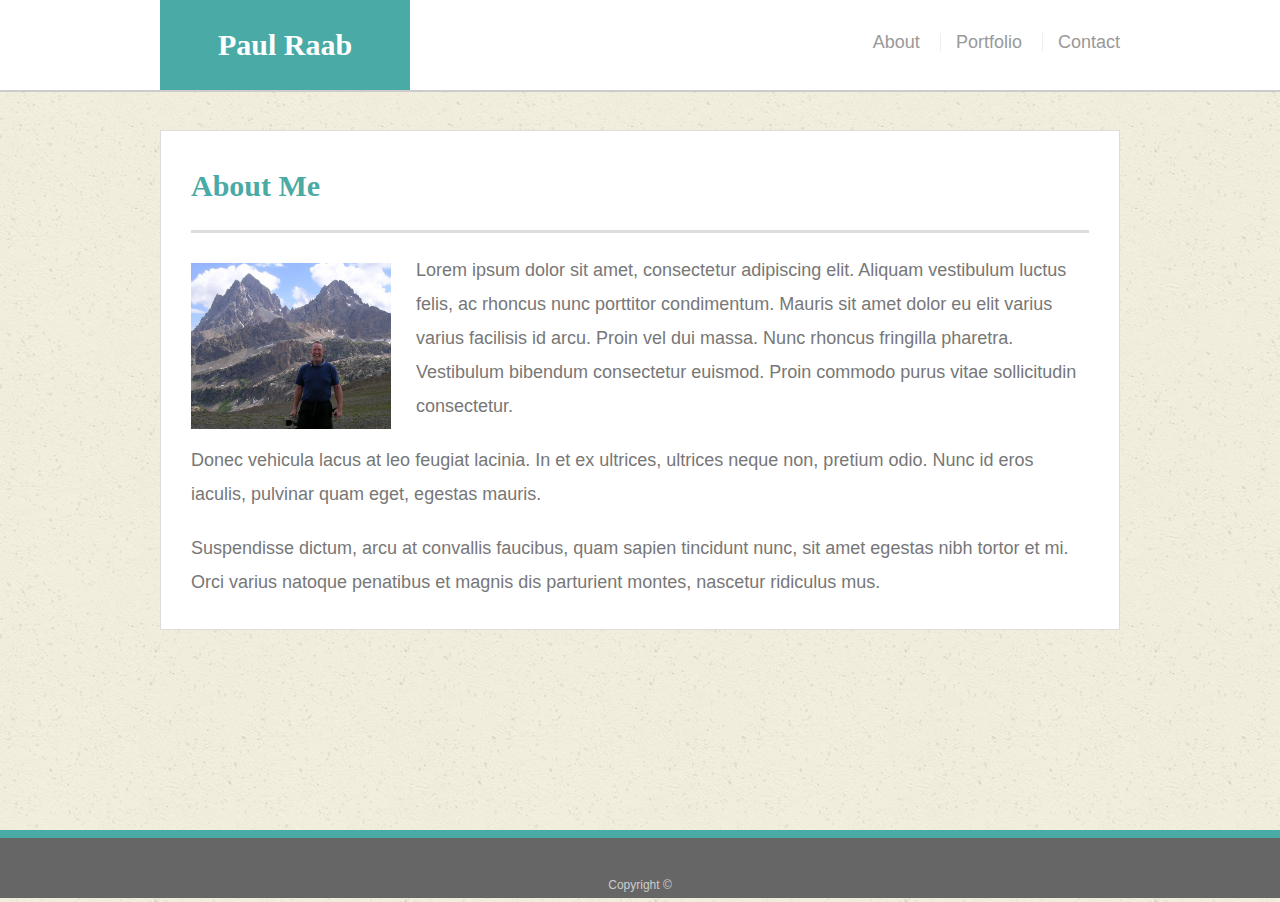
<file: index.html>
<!DOCTYPE html>
<html lang="en-us">

<head>
  <meta charset="UTF-8">
  <title>About | Paul Raab</title>
  <link rel="stylesheet" type="text/css" href="./assets/css/reset.css">
  <link rel="stylesheet" type="text/css" href="./assets/css/style.css">
</head>

<body>

  <header id="masthead">
    <div class="container">
      <a href="index.html" id="logo">Paul Raab</a>
      <nav>
        <a href="index.html">About</a>
        <a href="portfolio.html">Portfolio</a>
        <a href="contact.html">Contact</a>
      </nav>
    </div>
  </header>

  <div id="main-container" class="container">
    <section class="main-section">
      <h1>About Me</h1>

      <img src="./assets/images/PaulRaab.jpg" class="auth-image" alt="Paul Raab">

      <p>Lorem ipsum dolor sit amet, consectetur adipiscing elit. Aliquam vestibulum luctus felis, ac rhoncus nunc porttitor condimentum. Mauris sit amet dolor eu elit varius varius facilisis id arcu. Proin vel dui massa. Nunc rhoncus fringilla pharetra. Vestibulum bibendum consectetur euismod. Proin commodo purus vitae sollicitudin consectetur.</p>

      <p>Donec vehicula lacus at leo feugiat lacinia. In et ex ultrices, ultrices neque non, pretium odio. Nunc id eros iaculis, pulvinar quam eget, egestas mauris.</p>

      <p>Suspendisse dictum, arcu at convallis faucibus, quam sapien tincidunt nunc, sit amet egestas nibh tortor et mi. Orci varius natoque penatibus et magnis dis parturient montes, nascetur ridiculus mus.</p>

    </section>

  </div>

  <footer>
    <div class="container">
      Copyright &copy; 
    </div>
  </footer>
</body>

</html>
</file>
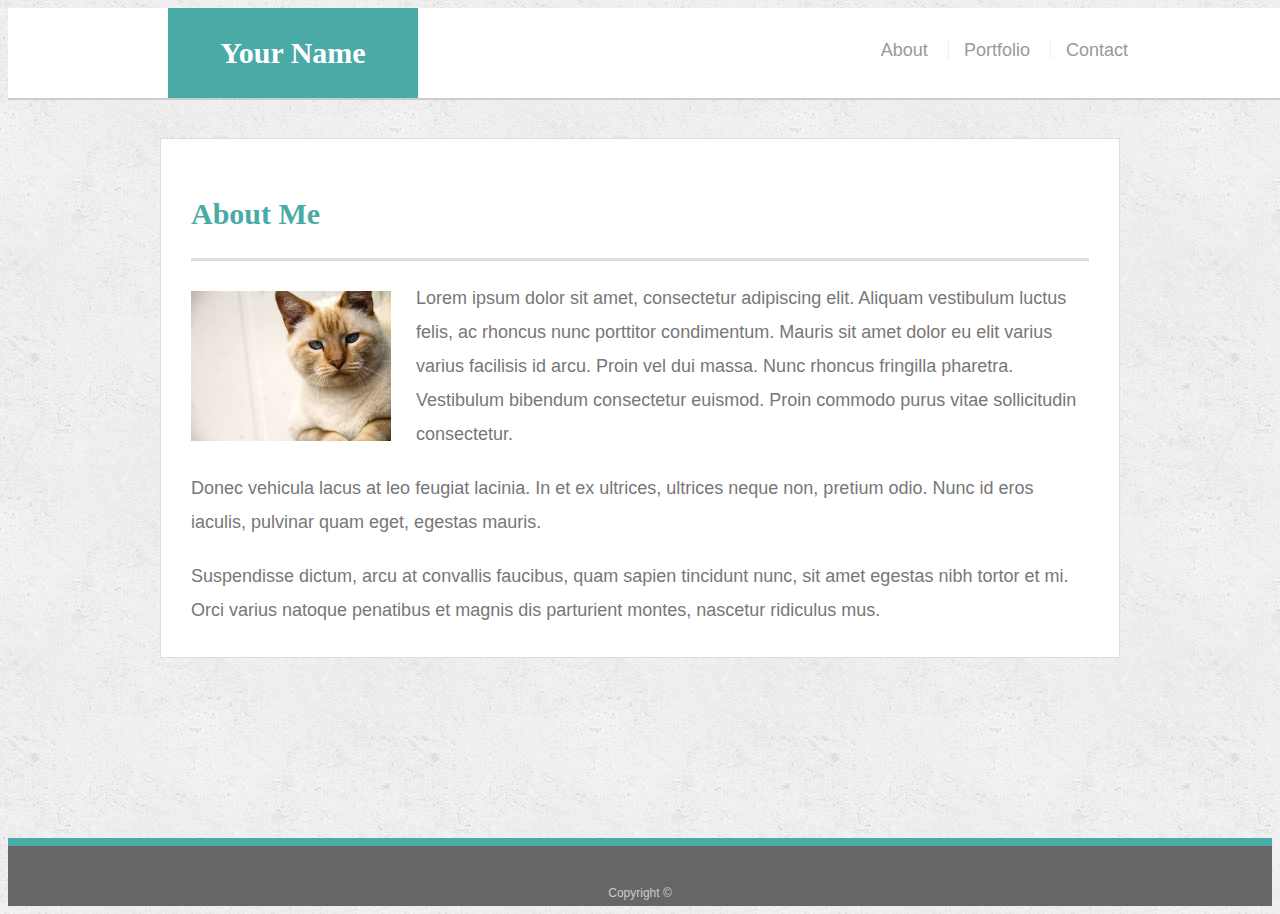
<file: week-1-portfolio/index.html>
<!doctype html>
<html lang="en-us">

<head>
  <meta charset="UTF-8">
  <title>About | Your Name</title>
  <link rel="stylesheet" type="text/css" href="assets/css/style.css">
</head>

<body>

  <header id="masthead">
    <div class="container">
      <a href="index.html" id="logo">Your Name</a>
      <nav>
        <a href="index.html">About</a>
        <a href="portfolio.html">Portfolio</a>
        <a href="contact.html">Contact</a>
      </nav>
    </div>
  </header>

  <div id="main-container" class="container">
    <section class="main-section">
      <h1>About Me</h1>

      <img src="assets/images/cat.jpg" class="auth-image" alt="Your Name">

      <p>Lorem ipsum dolor sit amet, consectetur adipiscing elit. Aliquam vestibulum luctus felis, ac rhoncus nunc porttitor condimentum. Mauris sit amet dolor eu elit varius varius facilisis id arcu. Proin vel dui massa. Nunc rhoncus fringilla pharetra. Vestibulum bibendum consectetur euismod. Proin commodo purus vitae sollicitudin consectetur.</p>

      <p>Donec vehicula lacus at leo feugiat lacinia. In et ex ultrices, ultrices neque non, pretium odio. Nunc id eros iaculis, pulvinar quam eget, egestas mauris.</p>

      <p>Suspendisse dictum, arcu at convallis faucibus, quam sapien tincidunt nunc, sit amet egestas nibh tortor et mi. Orci varius natoque penatibus et magnis dis parturient montes, nascetur ridiculus mus.</p>

    </section>

  </div>

  <footer>
    <div class="container">
      Copyright &copy; 
    </div>
  </footer>
</body>

</html>
</file>
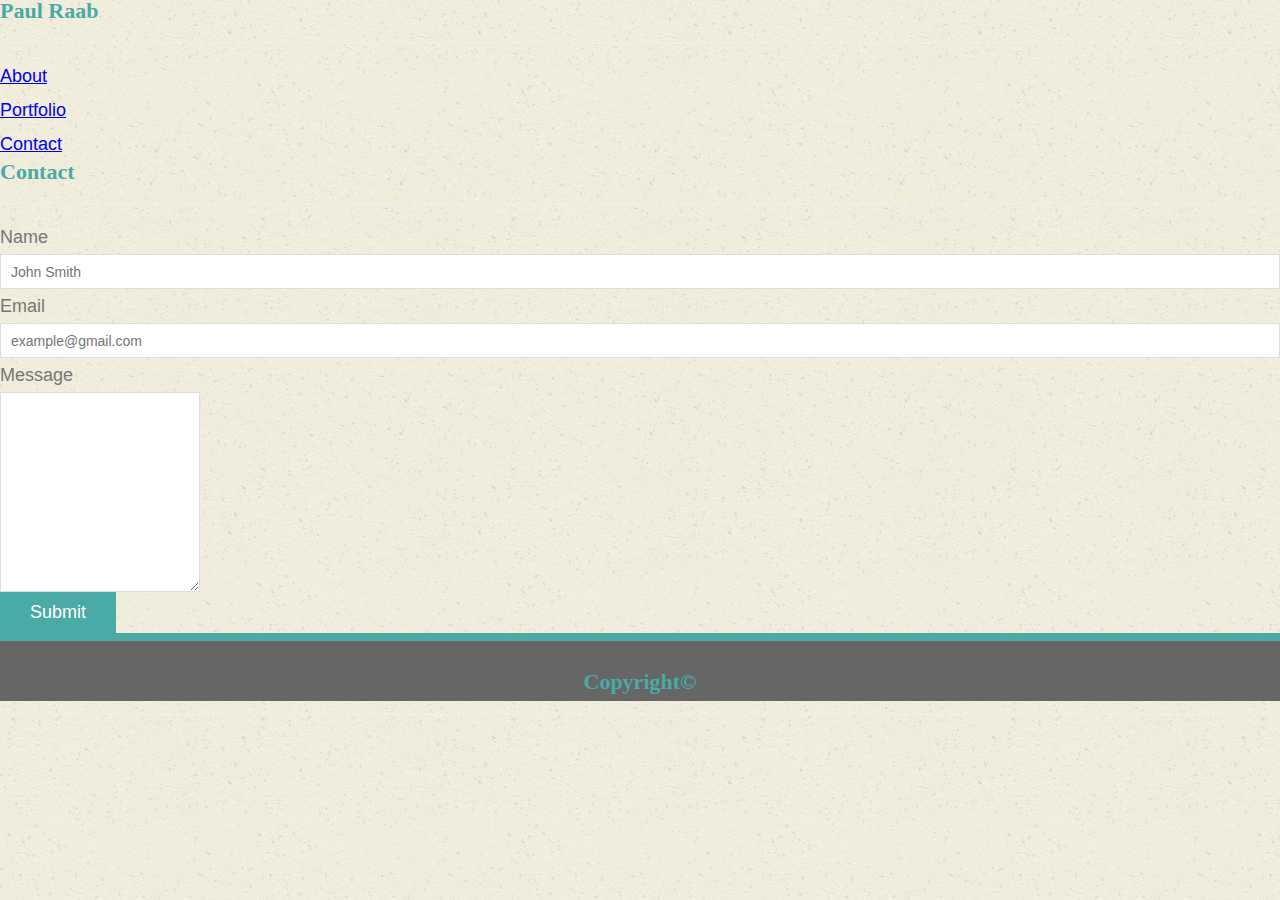
<file: contact.html>
<!-- HTML for Bootcamp Homework #1 -->
<!-- 3/14/2019 -->
<!-- ## Harder Assignment - Building a Portfolio -->

<!DOCTYPE html>
<html lang="en-us">

<!-- Meta information about this document -->
<!-- Note the reset.css to clear browser specific styles -->

<head>
    <meta charset="UTF-8">
    <title>Paul Raab</title>
    <link rel="stylesheet" type="text/css" href="./assets/css/reset.css">
    <link rel="stylesheet" type="text/css" href="./assets/css/style.css">
</head>


<body>

    <!-- Wrapper div around all objects in the body. Used to  -->
    <!-- assign default styles -->
    <div class="wrapper">

        <header>
        </header>

        <!-- Create the horizontal navigation bar -->
        <div id="navBar">
            <div id="navLogo">
                <h2>Paul Raab</h2>
            </div>
            <div id="navUL">
                <ul>
                    <li><a href="./index.html">About</a></li>
                    <li><a href="./portfolio.html">Portfolio</a></li>
                    <li><a href="./contact.html">Contact</a></li>
                </ul>
            </div>
        </div>

        <!-- Content div -->
        <div id=content>

            <!-- Define a section which will be in -->
            <!-- the middle part of the document. -->
            <!-- Contains an Contact section. -->
            <section id="contact">

                <div id="contactText">

                    <h2 id="contactHead">
                        Contact
                    </h2>

                    <div id="contactSection">
                        <form>
                            <label for="name">Name</label>
                            <input type="text" id="name" name="name" placeholder="John Smith">

                            <label for="email">Email</label>
                            <input type="text" id="email" name="email" placeholder="example@gmail.com">

                            <label for="message">Message</label>
                            <textarea id="message" name="message" placeholder="" style="width:200px"></textarea>

                            <input type="submit" value="Submit">
                        </form>
                    </div>

                </div>
            </section>
        </div>

        <!-- Define a footer -->
        <footer class=footer>
            <h2>Copyright&copy;</h2>
        </footer>
    </div>

</body>

</html>
</file>
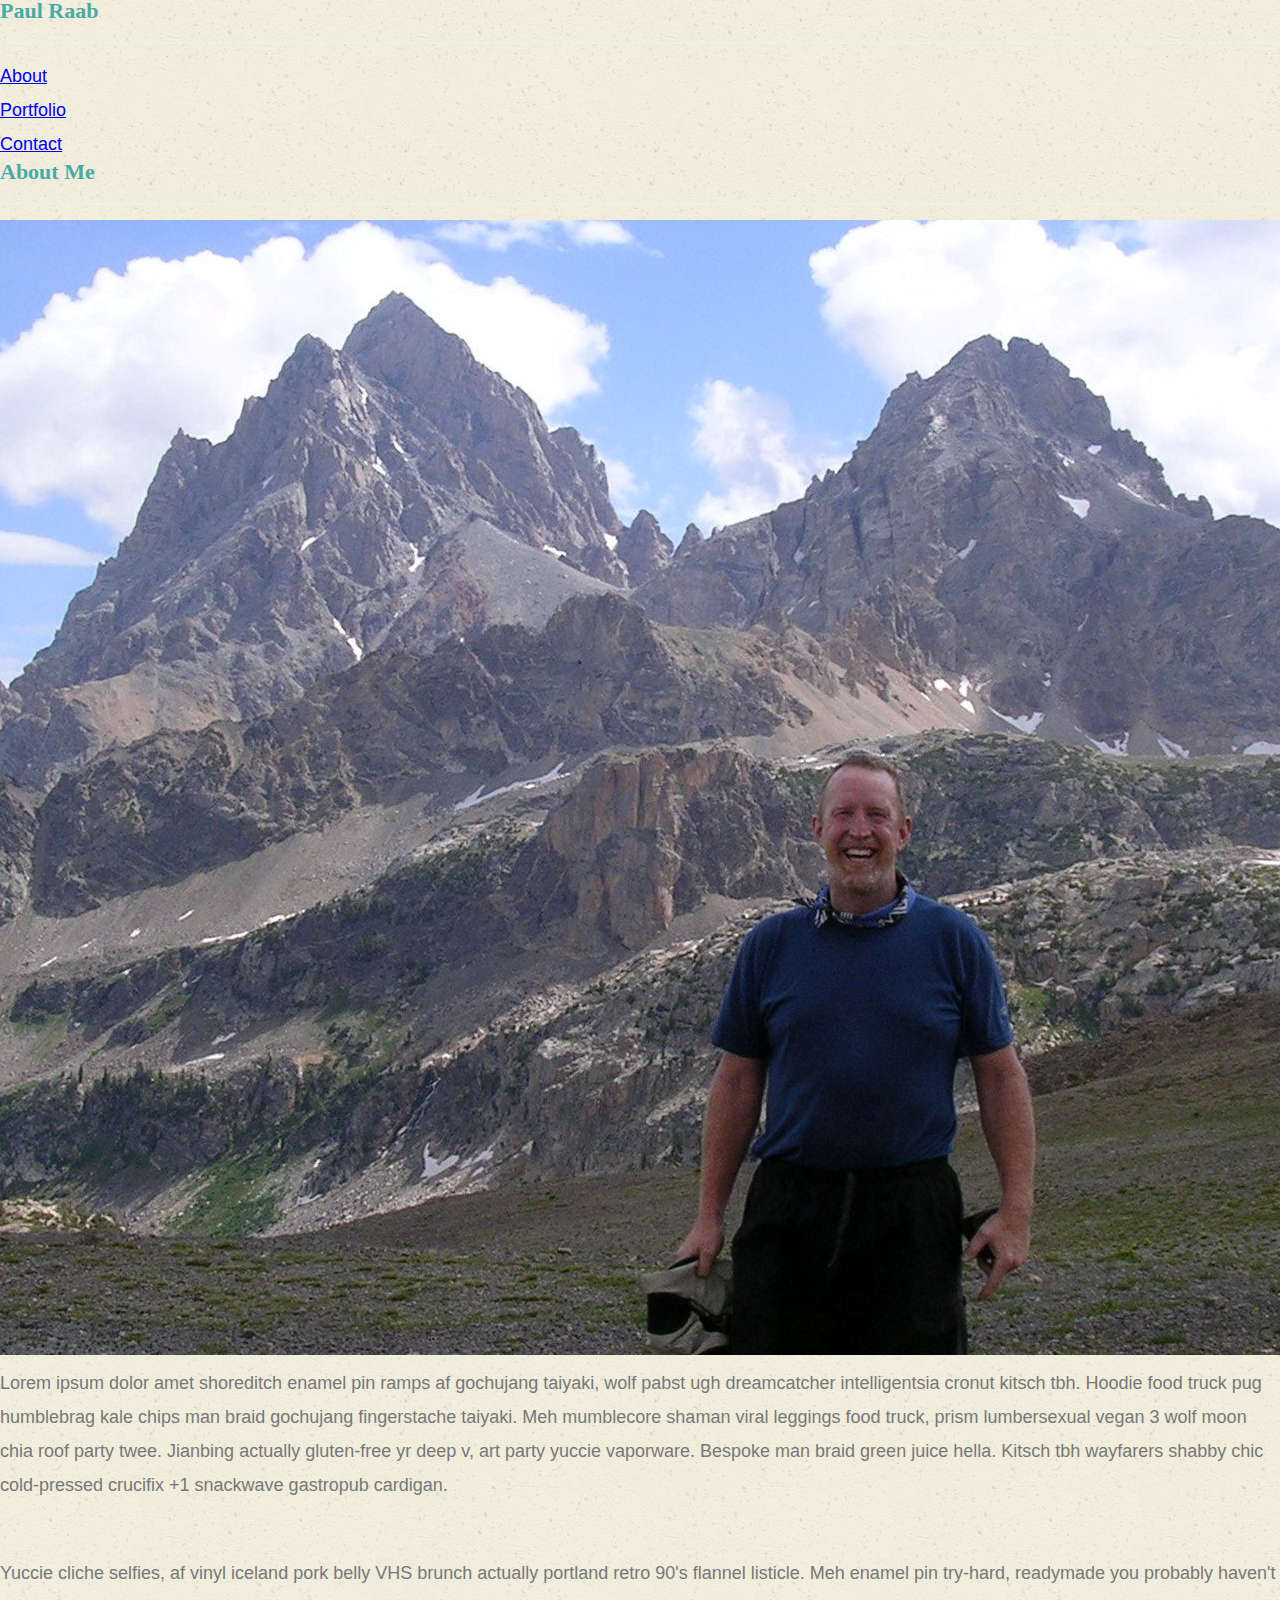
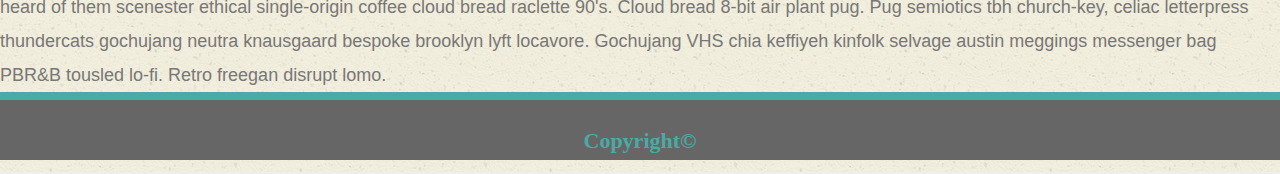
<file: index_org.html>
<!-- HTML for Bootcamp Homework #1 -->
<!-- 3/14/2019 -->
<!-- ## Harder Assignment - Building a Portfolio -->

<!DOCTYPE html>
<html lang="en-us">

<!-- Meta information about this document -->
<!-- Note the reset.css to clear browser specific styles -->

<head>
    <meta charset="UTF-8">
    <title>Paul Raab</title>
    <link rel="stylesheet" type="text/css" href="./assets/css/reset.css">
    <link rel="stylesheet" type="text/css" href="./assets/css/style.css">
</head>


<body>

    <!-- Wrapper div around all objects in the body. Used to  -->
    <!-- assign default styles -->
    <div class="wrapper">

        <header>
        </header>

        <!-- Create the horizontal navigation bar -->
        <div id="navBar">
            <div id="navLogo">
                <h2>Paul Raab</h2>
            </div>
            <div id="navUL">
                <ul>
                    <li><a href="./index.html">About</a></li>
                    <li><a href="./portfolio.html">Portfolio</a></li>
                    <li><a href="./contact.html">Contact</a></li>
                </ul>
            </div>
        </div>

        <!-- Content div -->
        <div id=content>

            <!-- Define a section which will be in -->
            <!-- the middle part of the document. -->
            <!-- Contains an About Me section. -->
            <section id="aboutMe">

                <div id="aboutMeText">

                    <h2 id="aboutMeHead">
                        About Me
                    </h2>

                    <div id="aboutMePara">

                        <p>
                            <img id="aboutMeImg" src="./assets/images/RaabB.jpg" alt="Paul Raab">
                            Lorem ipsum dolor amet shoreditch enamel pin ramps af gochujang taiyaki, wolf pabst ugh
                            dreamcatcher intelligentsia cronut kitsch tbh. Hoodie food truck pug humblebrag kale chips
                            man
                            braid gochujang fingerstache taiyaki. Meh mumblecore shaman viral leggings food truck,
                            prism
                            lumbersexual vegan 3 wolf moon chia roof party twee. Jianbing actually gluten-free yr deep
                            v,
                            art party yuccie vaporware. Bespoke man braid green juice hella. Kitsch tbh wayfarers
                            shabby
                            chic cold-pressed crucifix +1 snackwave gastropub cardigan.
                        </p>
                        <br>
                        <p>
                            Yuccie cliche selfies, af vinyl iceland pork belly VHS brunch actually portland retro 90's
                            flannel listicle. Meh enamel pin try-hard, readymade you probably haven't heard of them
                            scenester ethical single-origin coffee cloud bread raclette 90's. Cloud bread 8-bit air
                            plant
                            pug. Pug semiotics tbh church-key, celiac letterpress thundercats gochujang neutra
                            knausgaard
                            bespoke brooklyn lyft locavore. Gochujang VHS chia keffiyeh kinfolk selvage austin meggings
                            messenger bag PBR&B tousled lo-fi. Retro freegan disrupt lomo.
                        </p>

                    </div>
                </div>

            </section>
        </div>

        <!-- Define a footer -->
        <footer class=footer>
            <h2>Copyright&copy;</h2>
        </footer>
    </div>

</body>

</html>
</file>
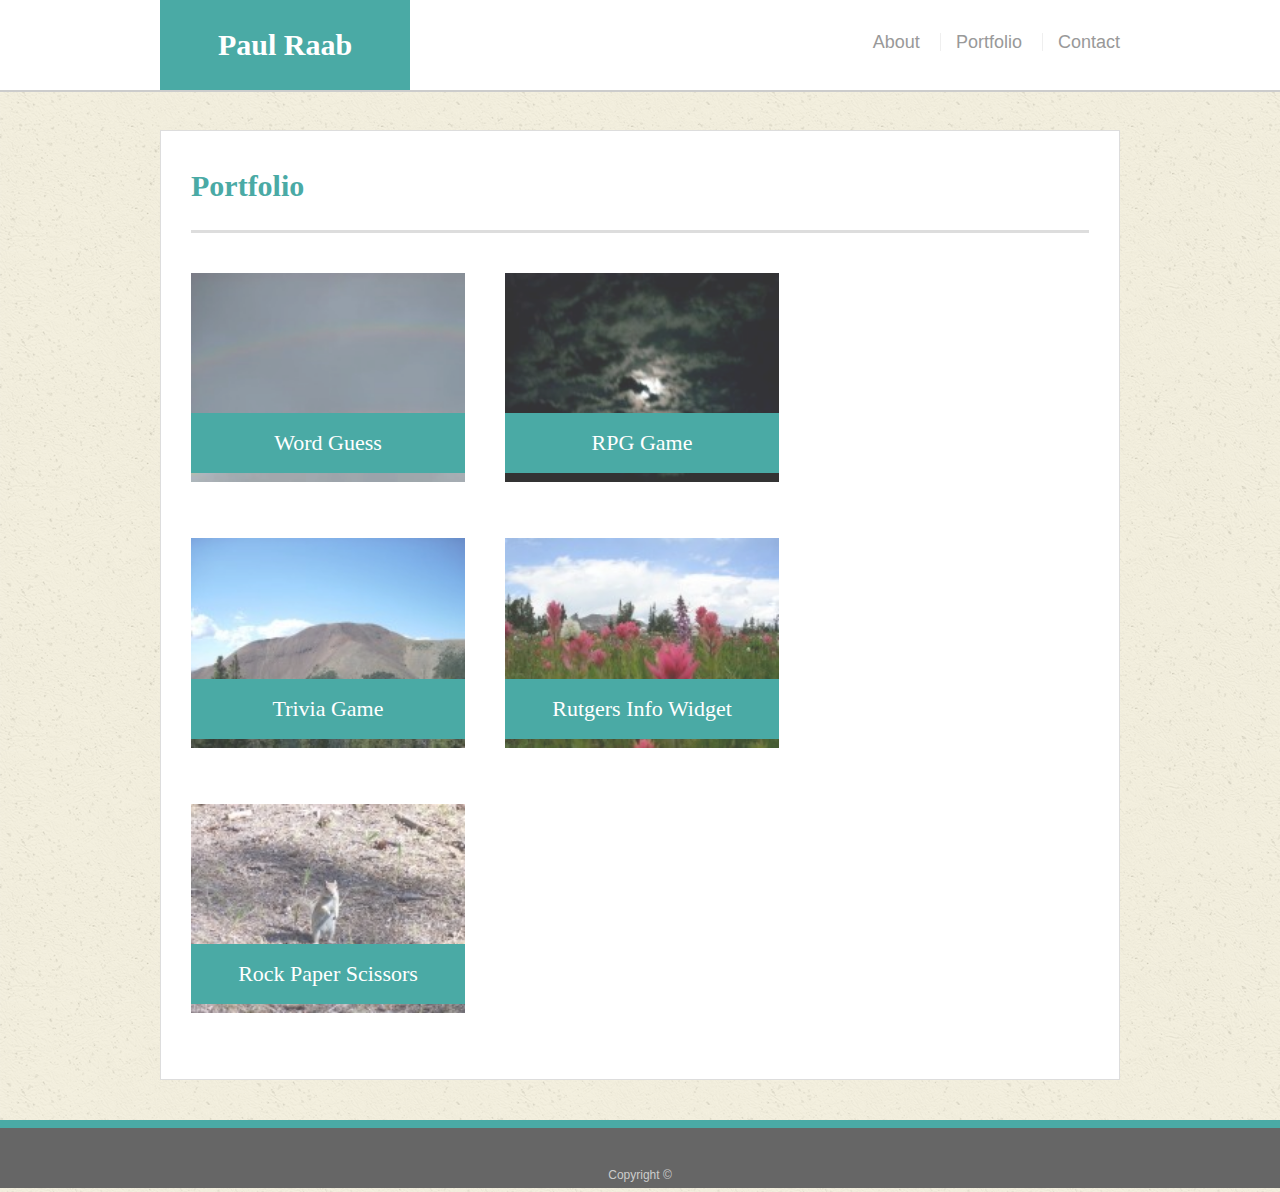
<file: portfolio.html>
<!doctype html>
<html lang="en-us">

<head>
  <meta charset="UTF-8">
  <title>Portfolio | Paul Raab</title>
  <link rel="stylesheet" type="text/css" href="./assets/css/reset.css">
  <link rel="stylesheet" type="text/css" href="./assets/css/style.css">
</head>

<body>

  <header id="masthead">
    <div class="container">
      <a href="index.html" id="logo">Paul Raab</a>
      <nav>
        <a href="index.html">About</a>
        <a href="portfolio.html">Portfolio</a>
        <a href="contact.html">Contact</a>
      </nav>
    </div>
  </header>

  <div id="main-container" class="container">
    <section class="main-section">
      <h1>Portfolio</h1>

      <div class="work">
        <img src="./assets/images/1.jpg" alt="Word Guess">

        <h3>Word Guess</h3>
      </div>
      <div class="work">
        <img src="./assets/images/2.jpg" alt="RPG Game">

        <h3>RPG Game</h3>
      </div>
      <div class="work">
        <img src="./assets/images/3.jpg" alt="Trivia Game">

        <h3>Trivia Game</h3>
      </div>
      <div class="work">
        <img src="./assets/images/4.jpg" alt="Rutgers Info Widget">

        <h3>Rutgers Info Widget</h3>
      </div>
      <div class="work">
        <img src="./assets/images/5.jpg" alt="Rock Paper Scissors">
        <h3>Rock Paper Scissors</h3>
      </div>

    </section>

  </div>

  <footer>
    <div class="container">
      Copyright &copy;
    </div>
  </footer>
</body>

</html>
</file>
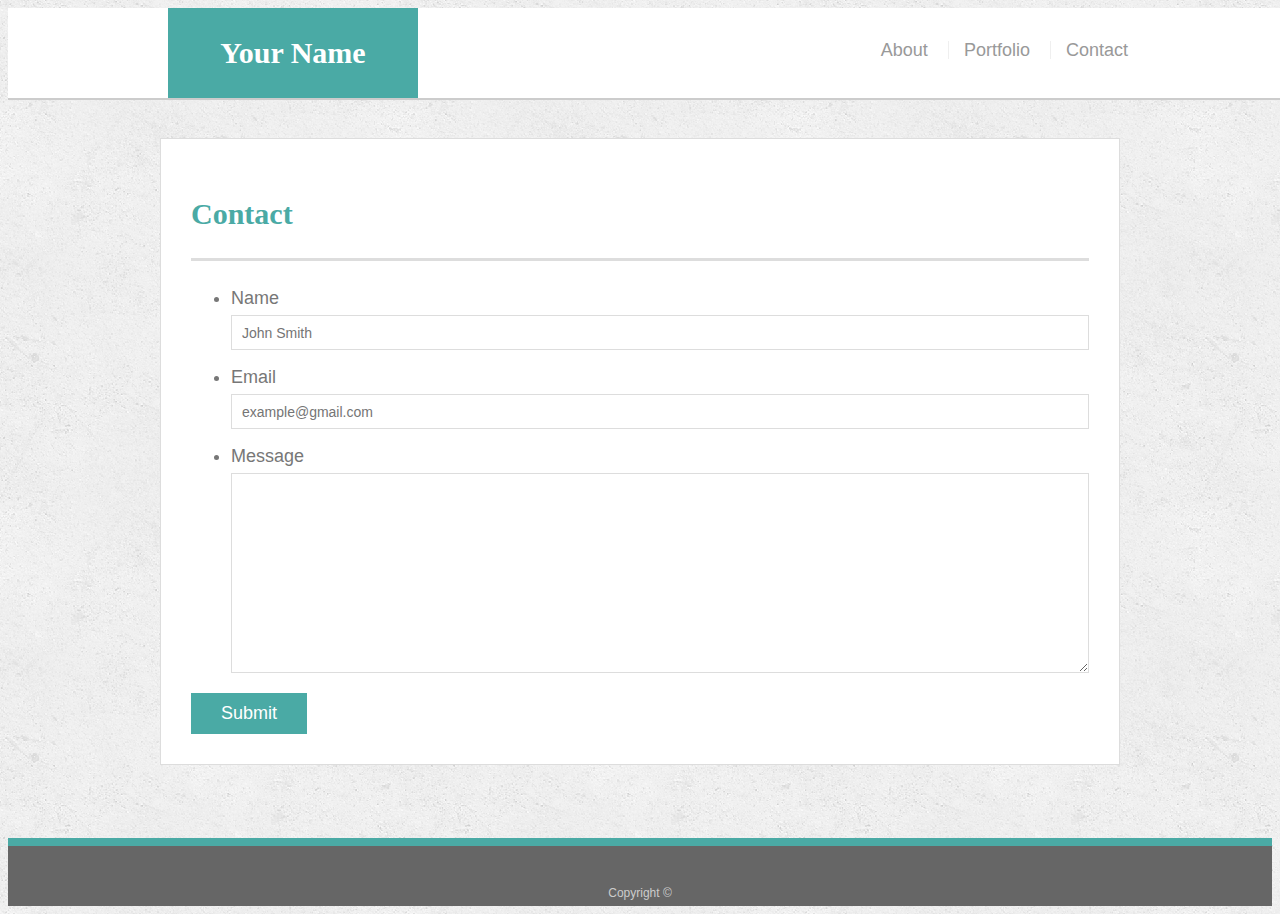
<file: week-1-portfolio/contact.html>
<!doctype html>
<html lang="en-us">

<head>
  <meta charset="UTF-8">
  <title>Contact | Your Name</title>
  <link rel="stylesheet" type="text/css" href="assets/css/style.css">
</head>

<body>

  <header id="masthead">
    <div class="container">
      <a href="index.html" id="logo">Your Name</a>
      <nav>
        <a href="index.html">About</a>
        <a href="portfolio.html">Portfolio</a>
        <a href="contact.html">Contact</a>
      </nav>
    </div>
  </header>

  <div id="main-container" class="container">
    <section class="main-section">
      <h1>Contact</h1>

      <form id="contact-form">
        <ul>
          <li>
            <label for="name">Name</label>
            <input type="text" id="name" name="name" placeholder="John Smith" required="required">
          </li>
          <li>
            <label for="email">Email</label>
            <input type="email" id="email" name="email" placeholder="example@gmail.com" required="required">
          </li>
          <li>
            <label for="message">Message</label>
            <textarea id="message" name="message" required="required"></textarea>
          </li>
        </ul>
        <input type="submit">
      </form>

    </section>

  </div>

  <footer>
    <div class="container">
      Copyright &copy; 
    </div>
  </footer>
</body>

</html>
</file>
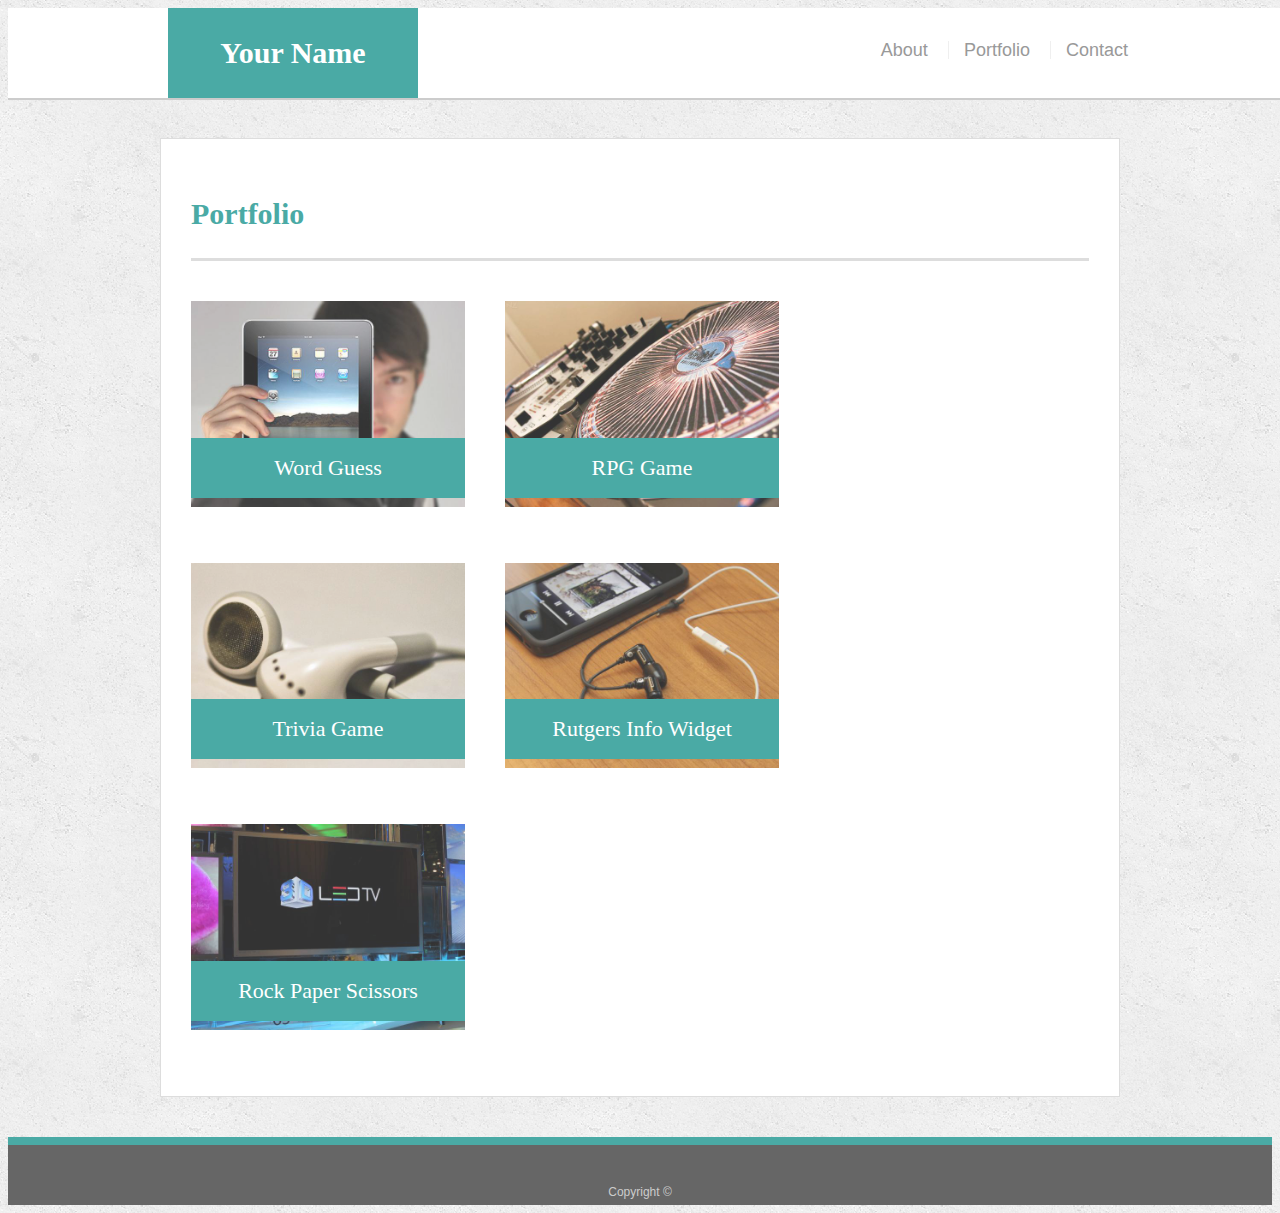
<file: week-1-portfolio/portfolio.html>
<!doctype html>
<html lang="en-us">

<head>
  <meta charset="UTF-8">
  <title>Portfolio | Your Name</title>
  <link rel="stylesheet" type="text/css" href="assets/css/style.css">
</head>

<body>

  <header id="masthead">
    <div class="container">
      <a href="index.html" id="logo">Your Name</a>
      <nav>
        <a href="index.html">About</a>
        <a href="portfolio.html">Portfolio</a>
        <a href="contact.html">Contact</a>
      </nav>
    </div>
  </header>

  <div id="main-container" class="container">
    <section class="main-section">
      <h1>Portfolio</h1>

      <div class="work">
        <img src="assets/images/technics-q-c-640-480-1.jpg" alt="Word Guess">

        <h3>Word Guess</h3>
      </div>
      <div class="work">
        <img src="assets/images/technics-q-c-640-480-2.jpg" alt="RPG Game">

        <h3>RPG Game</h3>
      </div>
      <div class="work">
        <img src="assets/images/technics-q-c-640-480-5.jpg" alt="Trivia Game">

        <h3>Trivia Game</h3>
      </div>
      <div class="work">
        <img src="assets/images/technics-q-c-640-480-7.jpg" alt="Rutgers Info Widget">

        <h3>Rutgers Info Widget</h3>
      </div>
      <div class="work">
        <img src="assets/images/technics-q-c-640-480-9.jpg" alt="Rock Paper Scissors">

        <h3>Rock Paper Scissors</h3>
      </div>

    </section>

  </div>

  <footer>
    <div class="container">
      Copyright &copy;
    </div>
  </footer>
</body>

</html>
</file>
<file: assets/css/style.css>
body {
  font-family: Arial, "Helvetica Neue", Helvetica, sans-serif;
  font-size: 18px;
  line-height: 34px;
  color: #777777;
  background: url("../images/ricepaper_v3.png");
}

* {
  box-sizing: border-box;
}

/* general */

.container {
  width: 100%;
  max-width: 960px;
  margin: 0 auto;
  clear: both;
}

h1,
h2,
h3,
p {
  margin-bottom: 20px;
}

p:last-child {
  margin-bottom: 0;
}

h1,
h2,
h3 {
  font-family: Georgia, Times, "Times New Roman", serif;
  font-weight: 700;
  color: #4aaaa5;
}

h1 {
  padding-bottom: 20px;
  font-size: 30px;
  line-height: 49px;
  border-bottom: 3px solid #dddddd;
}

h2,
h3 {
  font-size: 22px;
}

/* header */

#masthead {
  position: fixed;
  z-index: 99;
  width: 100%;
  margin: 0 0 30px;
  overflow: auto;
  color: #ffffff;
  background: #ffffff;
  border-bottom: 2px solid #cccccc;
}

#logo {
  float: left;
  width: 250px;
  height: 90px;
  font-family: Georgia, Times, "Times New Roman", serif;
  font-size: 30px;
  font-weight: 700;
  line-height: 90px;
  color: #ffffff;
  text-align: center;
  text-decoration: none;
  background: #4aaaa5;
}

nav {
  float: right;
  margin-top: 25px;
}

nav a {
  display: inline-block;
  padding-left: 15px;
  margin-left: 15px;
  line-height: 18px;
  color: #999;
  text-decoration: none;
  border-left: 1px solid #efefef;
}

nav a:first-child {
  border-left: 0 none;
}

/* footer */

footer {
  padding: 30px 0;
  clear: both;
  font-size: 12px;
  color: #ffffff;
  color: #cccccc;
  text-align: center;
  background: #666666;
  border-top: 8px solid #4aaaa5;
  height: 50px;
}

h3, h2 {
  padding-bottom: 20px;
  margin-bottom: 15px;
  line-height: 22px;
  border-bottom: 2px solid #eeeeee;
}

/* main */

#main-container {
  padding-top: 130px;
  min-height: calc(100vh - 70px);
}

.main-section {
  float: left;
  width: 100%;
  max-width: 960px;
  padding: 30px;
  margin: 0 0 40px;
  background: #ffffff;
  border: 1px solid #dddddd;
}

/* portfolio page */

.work {
  position: relative;
  float: left;
  width: 274px;
  margin: 20px 0 25px;
  overflow: auto;
}

.work:nth-child(even) {
  margin-right: 40px;
}

.work img {
  width: 100%;
  border: 0 none;
  opacity: 0.8;
}

.work h3 {
  position: absolute;
  bottom: 20px;
  width: 100%;
  padding: 15px;
  margin-bottom: 0;
  font-weight: 300;
  line-height: 30px;
  color: #ffffff;
  text-align: center;
  background: #4aaaa5;
  border-bottom: 0;
}

.auth-image {
  float: left;
  width: 200px;
  height: auto;
  margin-top: 10px;
  margin-right: 25px;
}

/* contact page */

#contact-form ul {
  margin-bottom: 20px;
}

#contact-form li {
  margin-bottom: 10px;
}

label,
input[type=text],
input[type=email],
textarea {
  display: block;
  width: 100%;
}

input[type=text],
input[type=email],
textarea {
  height: 35px;
  padding: 0 10px;
  font-size: 14px;
  border: 1px solid #dddddd;
}

textarea {
  height: 200px;
}

input[type=submit] {
  padding: 10px 30px;
  font-size: 18px;
  color: #ffffff;
  cursor: pointer;
  background: #4aaaa5;
  border: 0 none;
}
</file>
<file: week-1-portfolio/assets/css/style.css>
body {
  font-family: Arial, "Helvetica Neue", Helvetica, sans-serif;
  font-size: 18px;
  line-height: 34px;
  color: #777777;
  background: url("../images/concrete_seamless.png");
}

* {
  box-sizing: border-box;
}

/* general */

.container {
  width: 100%;
  max-width: 960px;
  margin: 0 auto;
  clear: both;
}

h1,
h2,
h3,
p {
  margin-bottom: 20px;
}

p:last-child {
  margin-bottom: 0;
}

h1,
h2,
h3 {
  font-family: Georgia, Times, "Times New Roman", serif;
  font-weight: 700;
  color: #4aaaa5;
}

h1 {
  padding-bottom: 20px;
  font-size: 30px;
  line-height: 49px;
  border-bottom: 3px solid #dddddd;
}

h2,
h3 {
  font-size: 22px;
}

/* header */

#masthead {
  position: fixed;
  z-index: 99;
  width: 100%;
  margin: 0 0 30px;
  overflow: auto;
  color: #ffffff;
  background: #ffffff;
  border-bottom: 2px solid #cccccc;
}

#logo {
  float: left;
  width: 250px;
  height: 90px;
  font-family: Georgia, Times, "Times New Roman", serif;
  font-size: 30px;
  font-weight: 700;
  line-height: 90px;
  color: #ffffff;
  text-align: center;
  text-decoration: none;
  background: #4aaaa5;
}

nav {
  float: right;
  margin-top: 25px;
}

nav a {
  display: inline-block;
  padding-left: 15px;
  margin-left: 15px;
  line-height: 18px;
  color: #999;
  text-decoration: none;
  border-left: 1px solid #efefef;
}

nav a:first-child {
  border-left: 0 none;
}

/* footer */

footer {
  padding: 30px 0;
  clear: both;
  font-size: 12px;
  color: #ffffff;
  color: #cccccc;
  text-align: center;
  background: #666666;
  border-top: 8px solid #4aaaa5;
  height: 50px;
}

h3, h2 {
  padding-bottom: 20px;
  margin-bottom: 15px;
  line-height: 22px;
  border-bottom: 2px solid #eeeeee;
}

/* main */

#main-container {
  padding-top: 130px;
  min-height: calc(100vh - 70px);
}

.main-section {
  float: left;
  width: 100%;
  max-width: 960px;
  padding: 30px;
  margin: 0 0 40px;
  background: #ffffff;
  border: 1px solid #dddddd;
}

/* portfolio page */

.work {
  position: relative;
  float: left;
  width: 274px;
  margin: 20px 0 25px;
  overflow: auto;
}

.work:nth-child(even) {
  margin-right: 40px;
}

.work img {
  width: 100%;
  border: 0 none;
  opacity: 0.8;
}

.work h3 {
  position: absolute;
  bottom: 20px;
  width: 100%;
  padding: 15px;
  margin-bottom: 0;
  font-weight: 300;
  line-height: 30px;
  color: #ffffff;
  text-align: center;
  background: #4aaaa5;
  border-bottom: 0;
}

.auth-image {
  float: left;
  width: 200px;
  height: auto;
  margin-top: 10px;
  margin-right: 25px;
}

/* contact page */

#contact-form ul {
  margin-bottom: 20px;
}

#contact-form li {
  margin-bottom: 10px;
}

label,
input[type=text],
input[type=email],
textarea {
  display: block;
  width: 100%;
}

input[type=text],
input[type=email],
textarea {
  height: 35px;
  padding: 0 10px;
  font-size: 14px;
  border: 1px solid #dddddd;
}

textarea {
  height: 200px;
}

input[type=submit] {
  padding: 10px 30px;
  font-size: 18px;
  color: #ffffff;
  cursor: pointer;
  background: #4aaaa5;
  border: 0 none;
}
</file>
